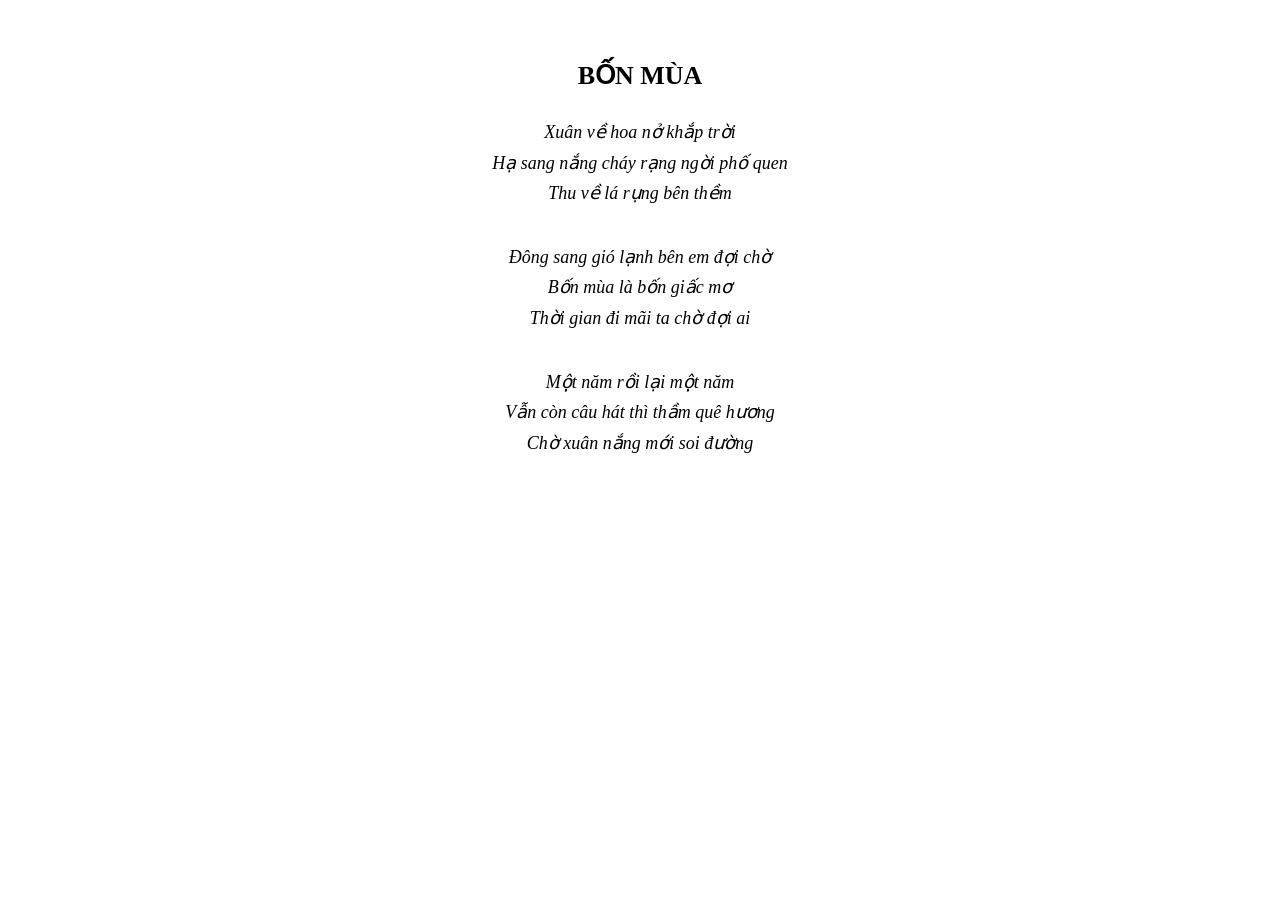
<file: ex01/index.html>
<!DOCTYPE html>
<html lang="vi">
<head>
    <meta charset="UTF-8">
    <title>Bài 01: Trang thơ Bốn mùa</title>
    <link rel="stylesheet" href="css/style.css">
</head>
<body>

    <article class="khung-tho">
        <h1>BỐN MÙA</h1>

        <p class="kho-xanh">
            Xuân về hoa nở khắp trời<br>
            Hạ sang nắng cháy rạng ngời phố quen<br>
            Thu về lá rụng bên thềm
        </p>

        <hr>

        <p class="kho-do">
            Đông sang gió lạnh bên em đợi chờ<br>
            Bốn mùa là bốn giấc mơ<br>
            Thời gian đi mãi ta chờ đợi ai
        </p>

        <hr>

        <p class="kho-xanh">
            Một năm rồi lại một năm<br>
            Vẫn còn câu hát thì thầm quê hương<br>
            Chờ xuân nắng mới soi đường
        </p>
    </article>

</body>
</html>
</file>
<file: ex01/css/style.css>
<!DOCTYPE html>
<html lang="vi">
<head>
    <meta charset="UTF-8">
    <title>Bài 01: Trang thơ Bốn mùa</title>
    <style>
        :root {
            --nen-khung: #FFFDE7;
            --vien-khung: #9E9E9E;
            --nen-tieu-de: #FFD9E6;
            --mau-do: #D40000;
            --mau-xanh: #0033CC;
        }
        body {
            margin: 0;
            padding: 30px 10px;
            display: flex;
            justify-content: center;
            font-family: "Times New Roman", Times, serif;
        }
        .khung-tho {
            width: 640px;
            background-color: var(--nen-khung);
            border: 1px solid var(--vien-khung);
            padding: 24px;
            text-align: center;
            box-sizing: border-box;
        }
        h1 {
            color: var(--mau-do);
            background-color: var(--nen-tieu-de);
            font-size: 26px;
            padding: 6px 0;
            margin: 0 0 20px;
        }
        p {
            font-style: italic;
            line-height: 1.7;
            font-size: 18px;
            margin: 16px 0;
        }
        .kho-xanh {
            color: var(--mau-xanh);
        }
        .kho-do {
            color: var(--mau-do);
        }
        hr {
            width: 55%;
            border: none;
            height: 1px;
            background-color: var(--mau-xanh);
            margin: 16px auto;
        }
    </style>
</head>
<body>
    <article class="khung-tho">
        <h1> "BỐN MÙA"</h1>

        <p class="kho-xanh">
            Xuân về hoa nở khắp nơi<br>
            Hạ sang nắng cháy rạng ngời phố quen<br>
            Thu về lá rụng bên thềm
        </p>
        <hr>
        <p class="kho-do">
            Đông sang gió lạnh bên em đợi chờ<br>
            Bốn mùa là bốn giấc mơ<br>
            Thời gian đi mãi chờ ta đợi ai
        </p>
        <hr>
        <p class="kho-xanh">
            Một năm rồi lại một năm<br>
            Vẫn còn câu hát thì thầm quê hương<br>
            Chờ xuân nắng mới soi đường
        </p>
        </article>


</body>
</html>
</file>
